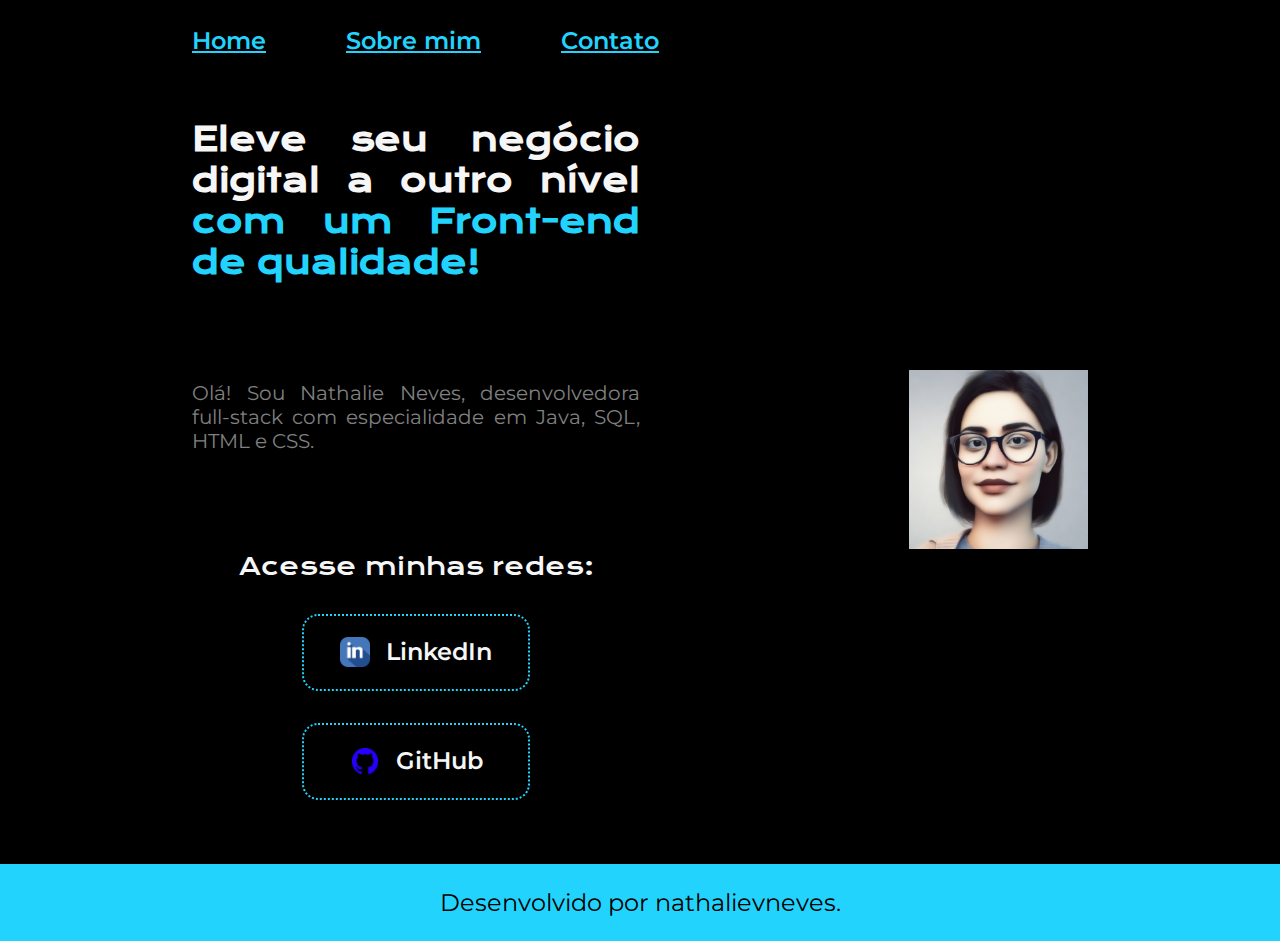
<file: index.html>
<!DOCTYPE html>
<html lang="pt-br">
<head>
    <meta charset="UTF-8"> 
    <meta http-equiv="X-UA-Compatible" content="IE=edge">
    <meta name="viewport" content="width=device-width, initial-scale=1.0">
    <title>Portifolio</title>
    <link rel="stylesheet" href="./styles/style.css">
	
</head>
<body>
    <header class="cabecalho">
		<nav class="cabecalho__menu">
		<a class="cabecalho__menu__link" href="index.html"> Home</a>
		<a class="cabecalho__menu__link" href="about.html"> Sobre mim </a>
		<a class="cabecalho__menu__link" href="contact.html"> Contato </a>
		</nav>
	</header>
    <main class="apresentacao">
        <section class="apresentacao__conteudo">
		<h1 class="apresentacao__conteudo__titulo">Eleve seu negócio digital a outro nível 
            <strong class="titulo-destaque">com um Front-end de qualidade!
            </strong></h1>
            <br> <p class="apresentacao__conteudo__texto">Olá! Sou Nathalie Neves, desenvolvedora 
            full-stack com especialidade em Java, SQL, HTML e
            CSS.</p>
			</br>
			  <div class="apresentacao__links">
			  <h2 class="apresentacao__links__subtitulos"> Acesse minhas redes: </h2>
			<a class="apresentacao__links__link" href="https://www.linkedin.com/in/nathalie-vieira-neves-5b1222277/">
			<img src="./assets/linkedin.png" alt= "logotipo do linkedin" height="30" width="30"> LinkedIn </a>
			
			<a class="apresentacao__links__link"  href="https://github.com/nathalievneves">
			<img src="./assets/github.png" alt= "logotipo do github"  height="30" width="30">GitHub </a>
			
			</div>
            </section>
            <img class="apresentacao__imagem" src="./assets/imagem.png" alt="Foto da Nathalie">
    </main>
    <footer class="rodape">
	<p> Desenvolvido por nathalievneves. </p>
	</footer>
</body>
</html>
</file>
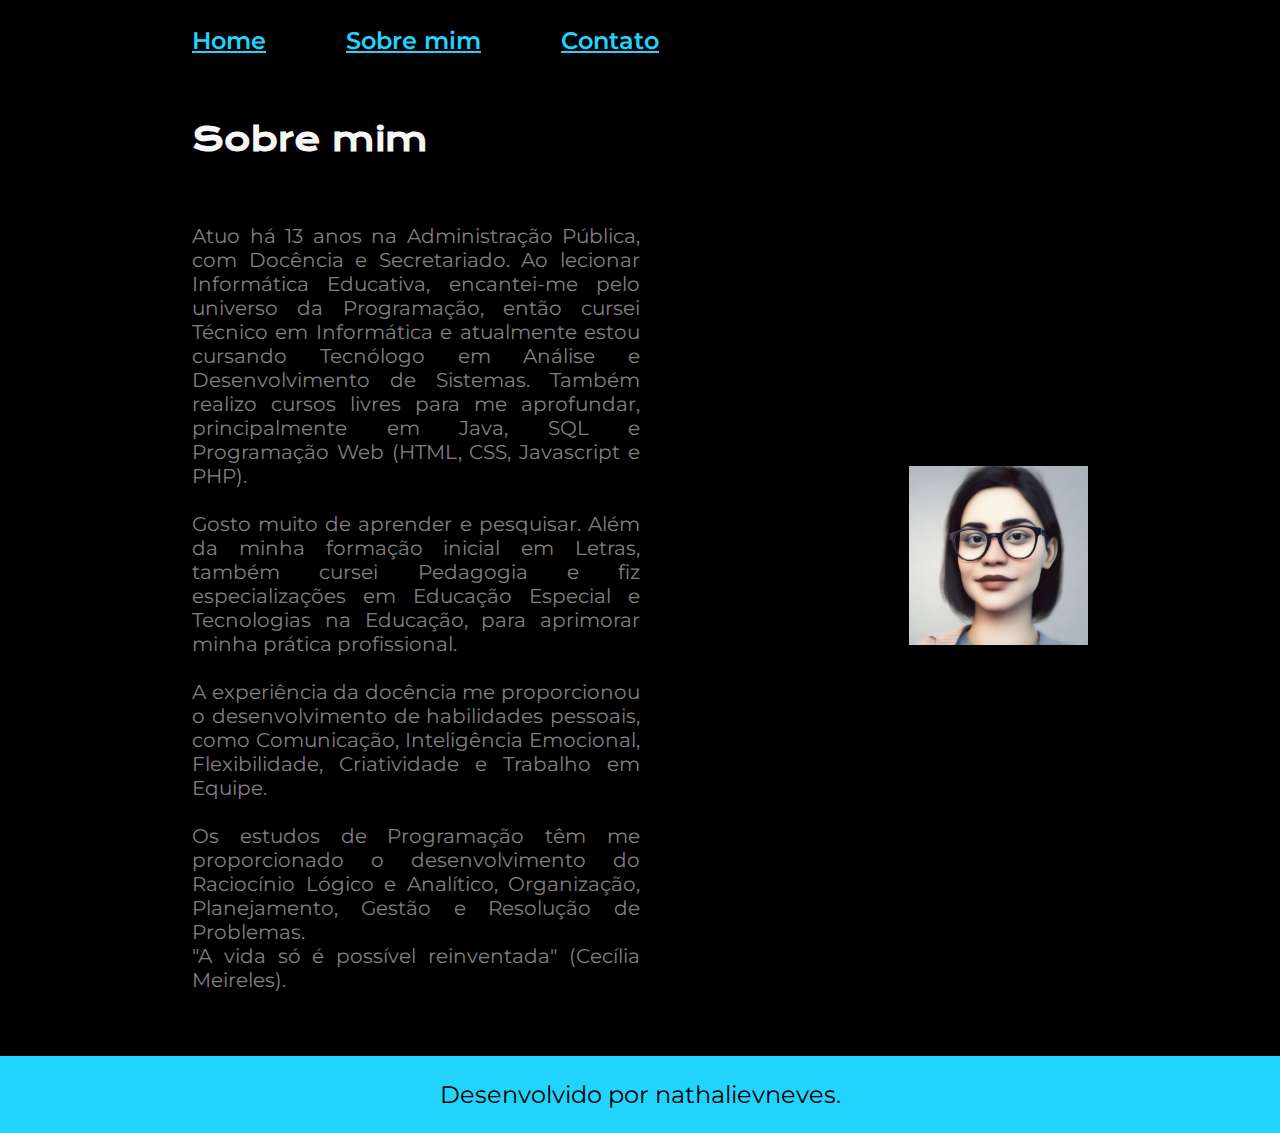
<file: about.html>
<!DOCTYPE html>
<html lang="pt-br">
<head>
    <meta charset="UTF-8"> 
    <meta http-equiv="X-UA-Compatible" content="IE=edge">
    <meta name="viewport" content="width=device-width, initial-scale=1.0">
    <title>Sobre mim</title>
    <link rel="stylesheet" href="./styles/style.css">

</head>
<body>
	<header class="cabecalho">
		<nav class="cabecalho__menu">
		<a class="cabecalho__menu__link" href="index.html"> Home</a>
		<a class="cabecalho__menu__link" href="about.html"> Sobre mim </a>
		<a class="cabecalho__menu__link" href="contact.html"> Contato </a>
		</nav>
	</header>
	<main class="apresentacao"> 
		<section class="apresentacao__conteudo">
		<h1 class="apresentacao__conteudo__titulo"> Sobre mim </h1>
		<p class="apresentacao__conteudo__texto">
		<br> Atuo há 13 anos na Administração Pública, com Docência e Secretariado. 
		Ao lecionar Informática Educativa, encantei-me pelo universo da Programação, 
		então cursei Técnico em Informática e 
		atualmente estou cursando Tecnólogo em Análise e Desenvolvimento de Sistemas. 
		Também realizo cursos livres para me aprofundar, 
		principalmente em Java, SQL e Programação Web (HTML, CSS, Javascript e PHP). <br>
		<br> Gosto muito de aprender e pesquisar. Além da minha formação inicial 
		em Letras, também cursei Pedagogia 
		e fiz especializações em Educação Especial e Tecnologias na Educação, 
		para aprimorar minha prática profissional. <br>
		<br> A experiência da docência me proporcionou o desenvolvimento 
		de habilidades pessoais, como Comunicação, 
		Inteligência Emocional, Flexibilidade, Criatividade e Trabalho em Equipe. <br>
		<br> Os estudos de Programação têm me proporcionado o 
		desenvolvimento do Raciocínio Lógico e Analítico, 
		Organização, Planejamento, Gestão e Resolução de Problemas. <br>
		"A vida só é possível reinventada" (Cecília Meireles).
		
		</p>
		</section>
		<img class="apresentacao__imagem" src="./assets/imagem.png" alt="Foto da Nathalie" >
		
	
	
	</main>
	<footer class="rodape">
	<p> Desenvolvido por nathalievneves. </p>
	</footer>
</body>
</html>
</file>
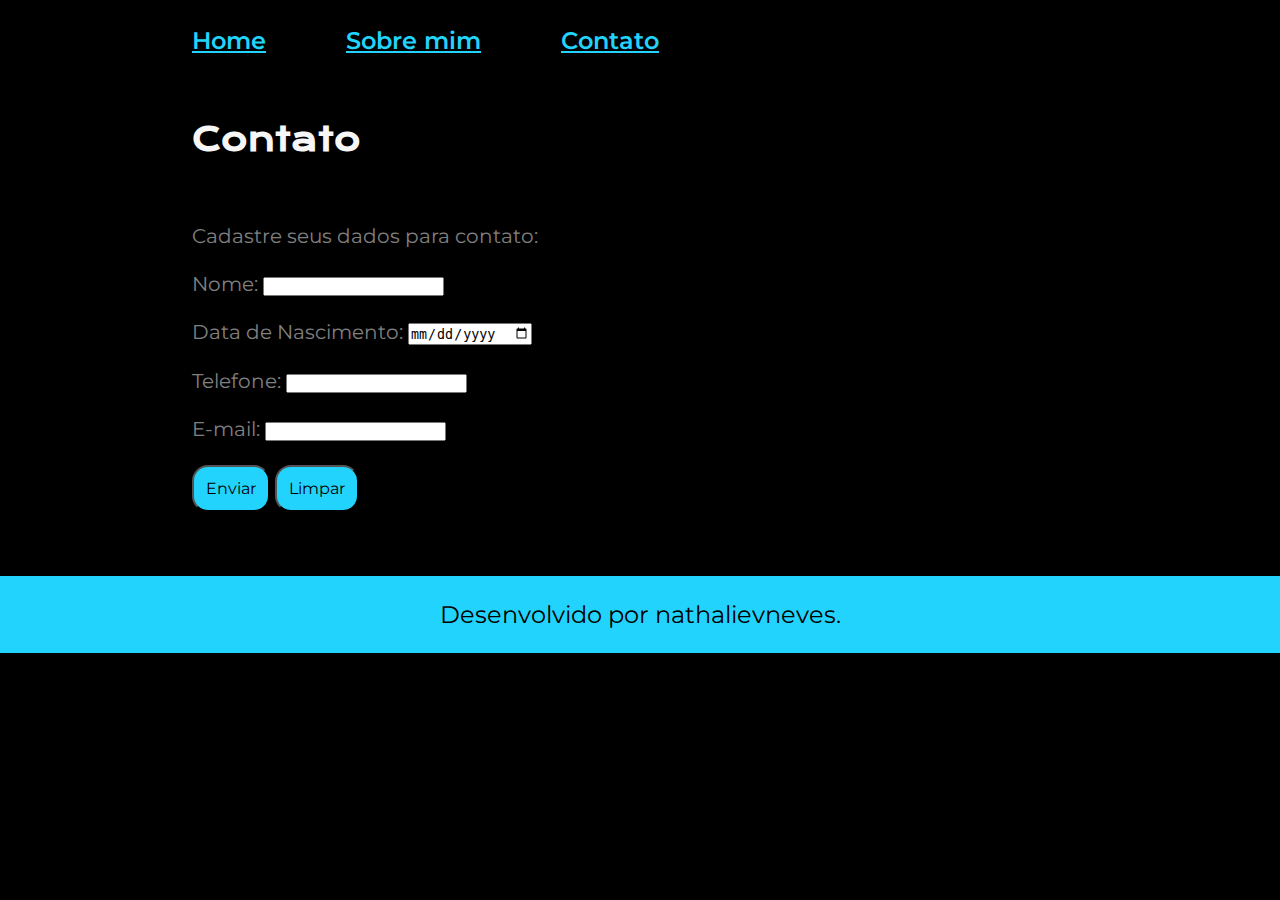
<file: contact.html>
<!DOCTYPE html>
<html lang="pt-br">
<head>
    <meta charset="UTF-8"> 
    <meta http-equiv="X-UA-Compatible" content="IE=edge">
    <meta name="viewport" content="width=device-width, initial-scale=1.0">
    <title>Contato</title>
    <link rel="stylesheet" href="./styles/style.css">
</head>
<body>
	<header class="cabecalho">
		<nav class="cabecalho__menu">
		<a class="cabecalho__menu__link" href="index.html"> Home</a>
		<a class="cabecalho__menu__link" href="about.html"> Sobre mim </a>
		<a class="cabecalho__menu__link" href="contact.html"> Contato </a>
		</nav>
	</header>
	<main class="apresentacao"> 
		<section class="apresentacao__conteudo">
		<h1 class="apresentacao__conteudo__titulo"> Contato </h1>
		<p class="apresentacao__conteudo__texto">
		<br> Cadastre seus dados para contato:</br>
		<br> Nome: <input type="text" id="nome" required> </br>
		<br> Data de Nascimento: <input type="date" id="data__nasc" required> </br>
		<br> Telefone: <input type="tel" id="telefone" required> </br>
		<br> E-mail: <input type="email" id="email" required> </br>
		<br><button id="enviar" class="botao__formulario">Enviar</button> 
		<button id="limpar" class="botao__formulario">Limpar</button> </br>
		</p>
	
		</section>
			
	
	</main>
	<footer class="rodape">
	<p> Desenvolvido por nathalievneves. </p>
	</footer>
</body>
</html>
</file>
<file: styles/style.css>
@import url('https://fonts.googleapis.com/css2?family=Krona+One&family=Montserrat:wght@400;600&display=swap');

:root {
    --cor-primaria: #000000;
    --cor-secundaria: #F6F6F6;
    --cor-terciaria: #22D4FD;
    --cor-hover: #272727;
	--cor-active: #3c7a71;

    --fonte-primaria: 'Krona One', sans-serif;
    --fonte-secundaria: 'Montserrat', sans-serif;
}
*{
    margin: 0;
    padding: 0;
}

body{
    box-sizing: border-box;
    background-color: var(--cor-primaria);
    color: var(--cor-secundaria);
}

.cabecalho{
	padding: 2% 0 0 15%;
	
}
 
.cabecalho__menu{
	display: flex;
	gap: 80px;
	
}


.cabecalho__menu__link {
	font-family: var(--fonte-secundaria);
	font-size: 1.5rem;
	font-weight: 600;
	color: var(--cor-terciaria);
	text-decoration: nome;
}

.apresentacao {
    padding:5% 15%;
    display: flex;
    align-items: center;
    justify-content: space-between;
	gap: 82px;
}
.apresentacao__conteudo{
	width: 50%;
	display:flex;
	flex-direction: column;
	gap:40px;
	
}

.apresentacao__conteudo__titulo {
	font-size: 2rem;
	font-family: var(--fonte-primaria);
	text-align: justify;
}

.titulo-destaque{
    color: var(--cor-terciaria);
}
.apresentacao__conteudo__texto {
	font-size: 1.25rem;
	 font-family: var(--fonte-secundaria);
	 color: gray;
	 text-align: justify;
}

.apresentacao__links{
	display: flex;
	flex-direction: column;
    justify-content: space-between;
	align-items: center;
	gap: 32px;
}

.apresentacao__links__subtitulos {
	font-family: var(--fonte-primaria); 
	font-weight: 400;
	font-size: 1.5rem;
	
}

.apresentacao__links__link {
   	display: flex;
	justify-content: center;
	gap: 16px;
	border: 2px dotted #22D4FD;
    width: 50%;
    text-align: center;
    border-radius: 16px;
    font-size: 1.5rem;
    font-weight: 600;
    padding: 21.5px 0;
    text-decoration: none;
    color: var(--cor-secundaria);
    font-family: var(--fonte-secundaria);
}
.apresentacao__links__link:hover{
	background-color: var(--cor-hover);
	color: grey;
	
}

apresentacao__links__link:active{

	background-color: var(--cor-active);
	color: grey;
}

.apresentacao__imagem{
	width: 20%;
}
.rodape{
	padding: 24px;
	color:var(--cor-primaria);
	background-color: var(--cor-terciaria);
	text-align: center;
	font-family: var(--fonte-secundaria);
	font-size: 1.5rem;
	font-weight: 400;
	
	
}

@media (max-width: 1200px) {
    .cabecalho{
         padding: 10%;  
    }
    .cabecalho__menu{
        justify-content: center;
    }
    .apresentacao{
        flex-direction: column-reverse;
        padding: 5%;
    }
    .apresentacao__conteudo{
        width: auto;
    }
}

.botao__formulario {
	font-family: var(--fonte-secundaria);
	font-size: 1rem;
	font-weight:400;
	color: var(--cor-primaria);
	background-color: var(--cor-terciaria);
	border-radius: 16px;
	padding: 12px;
	
}
.botao__formulario:hover {
	background-color: var(--cor-hover);
	color: beige;
}
</file>
